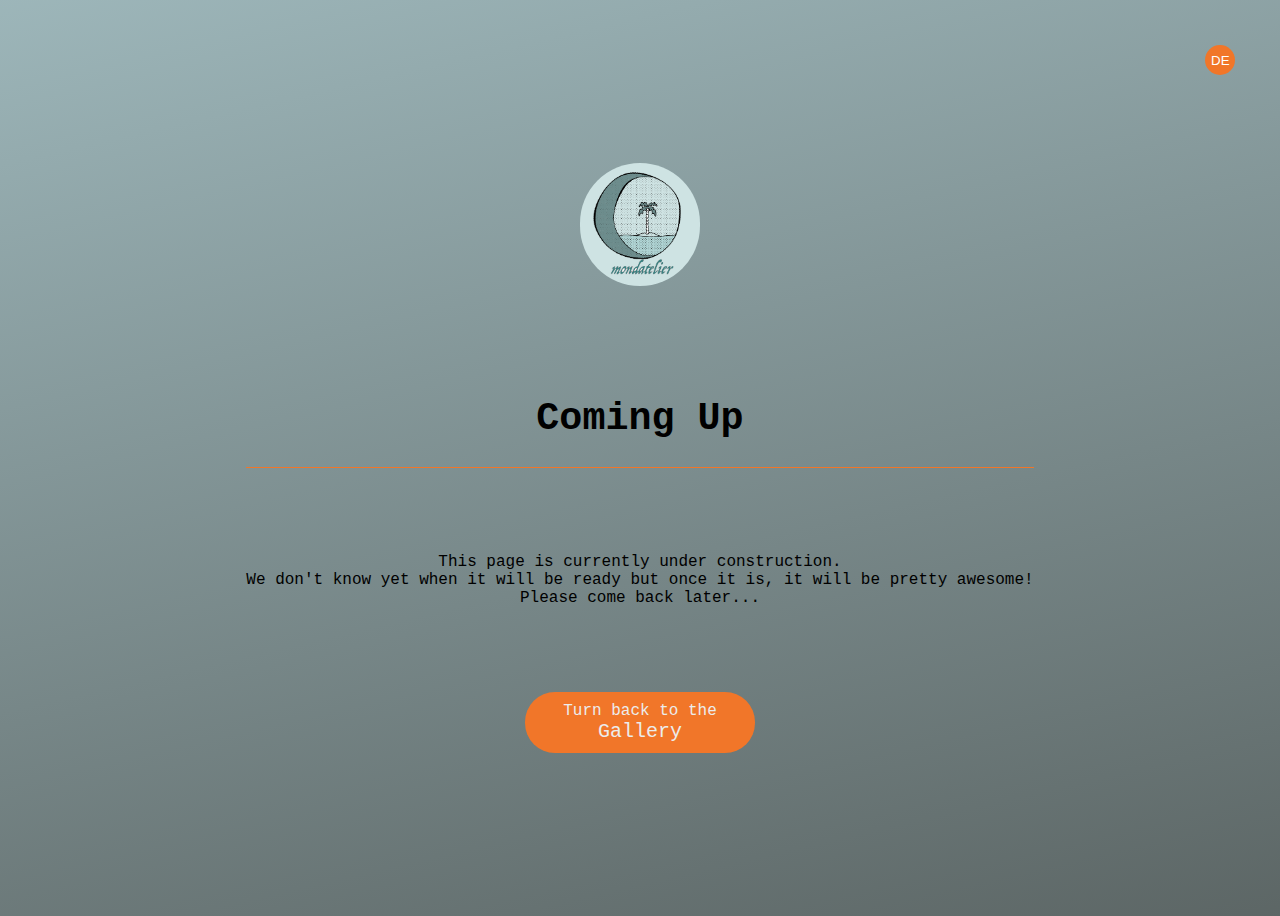
<file: comingUp/comingUp.html>
<!DOCTYPE html>
<html lang="en">
  <head>
    <meta charset="UTF-8" />
    <meta name="viewport" content="width=device-width, initial-scale=1.0" />
    <title>Page under construction</title>
    <link rel="icon" href="../assets/icon.jpg" type="image/x-icon" />
    <link rel="stylesheet" href="comingUp.css" />
  </head>
  <body>
    <div class="language">
      <button onclick="changeLanguage()" class="languageButton"></button>
    </div>
    <div class="main-wrapper">
      <div class="flexbox">
        <div class="logo">
          <img class="logoImg" src="../assets/logo.jpeg" alt="" />
        </div>
        <div class="title"></div>
        <div class="info"></div>
        <div class="button">
          <a class="link" href="../index.html"></a>
        </div>
      </div>
    </div>
    <script src="comingUp.js"></script>
  </body>
</html>
</file>
<file: comingUp/comingUp.css>
body {
  background: linear-gradient(347deg, rgba(38, 51, 50, 0.75) 0%, rgba(118, 153, 158, 0.716) 100%);
  overflow: hidden;
  font-family: "Roboto Mono", monospace;
}

.main-wrapper {
  width: 100%;
  height: 100vh;
  display: flex;
  flex-direction: row;
  justify-content: center;
  align-items: center;
}

.flexbox {
  height: 75vh;
  display: flex;
  flex-direction: column;
  justify-content: space-around;
}

.logo {
  display: flex;
  flex-direction: row;
  justify-content: center;
}
.logoImg {
  width: 120px;
  border-radius: 60px;
  animation: pulse 2s infinite;
  transition: ease-in-out;
}

@keyframes pulse {
  0% {
    transform: scale(1);
  }
  50% {
    transform: scale(1.1);
  }
  100% {
    transform: scale(1);
  }
}


.title {
  text-align: center;
  font-size: larger;
  border-bottom: 1px solid rgb(241, 118, 41);
}
.info {
  text-align: center;
}

.button {
  display: flex;
  flex-direction: row;
  justify-content: center;
}

.link {
  text-decoration: none;
  color: rgb(236, 236, 236);
  background-color: rgb(241, 118, 41);
  width: 200px;
  border-radius: 30px;
  padding: 10px 15px;
  text-align: center;
}
.link:hover {
  box-shadow: 0 0 10px rgba(255, 255, 255, 0.247);
}

.gal {
  font-size: 20px;
  font-weight: 500;
}

.language {
  position: fixed;
  top: 5vh;
  right: 5vh;
}

.languageButton {
  width: 30px;
  height: 30px;
  background-color: rgb(241, 118, 41);
  border: none;
  border-radius: 15px;
  color: white;
  transition: 0.4s;
}

.languageButton:hover {
  cursor: pointer;
  box-shadow: 0 0 10px rgba(255, 255, 255, 0.247);
}
</file>
